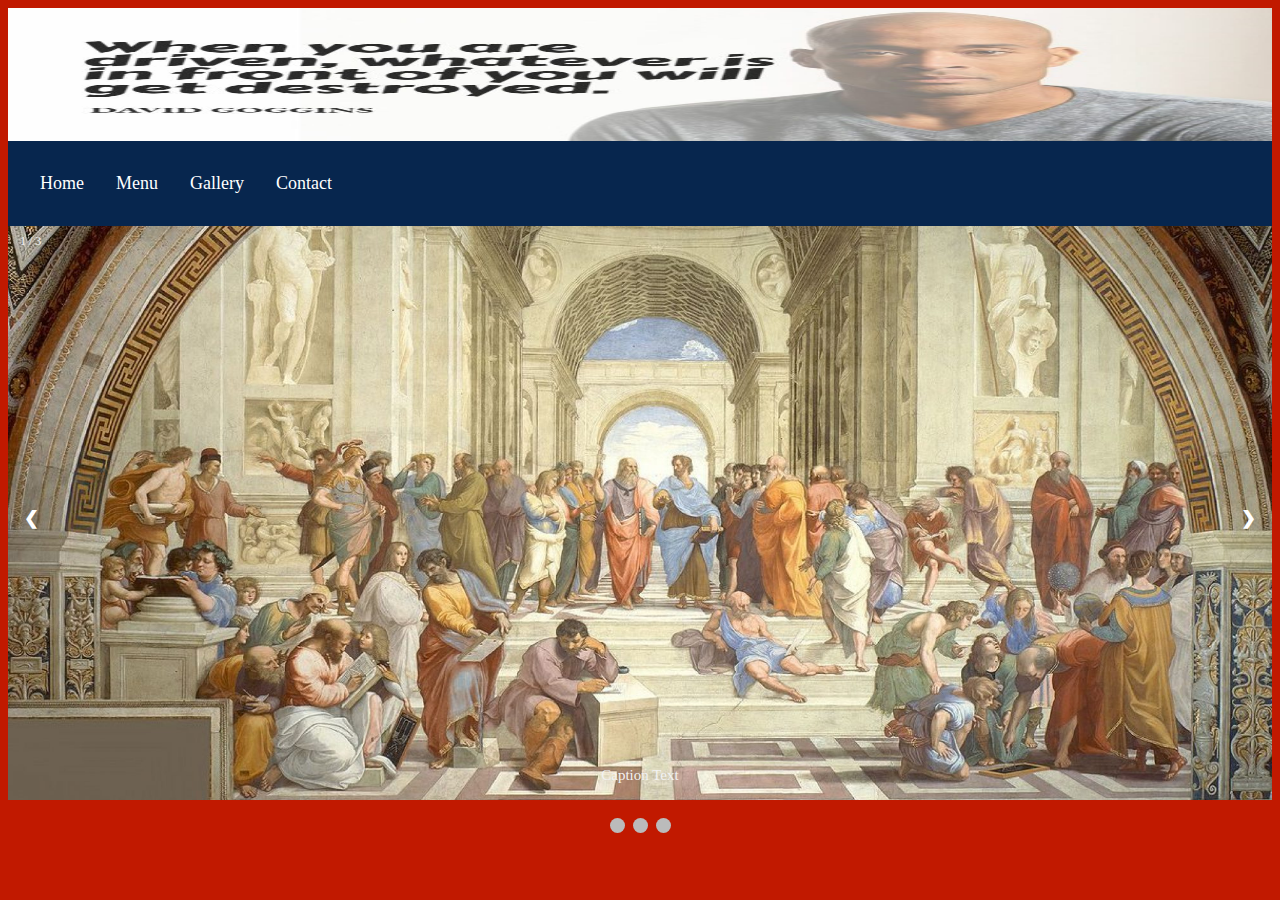
<file: index.html>
<html lang="en">
  <head>
    <meta charset="UTF-8" />
    <meta name="viewport" content="width=device-width, initial-scale=1.0" />
    <title>Home | HongKongHouse</title>
    <link rel="stylesheet" href="styles.css" />
  </head>
  <body>
    <script src="slideshow.js"></script>
    <section class="banner">
      <div class="header-row">
        <img src="images/David-Goggins.jpg" alt="banner" />
      </div>
    </section>
    <nav>
      <ul class="nav-list">
        <li class="nav-item"><a href="index.html"> Home </a></li>
        <li class="nav-item"><a href="menu.html"> Menu </a></li>
        <li class="nav-item"><a href="gallery.html"> Gallery </a></li>
        <li class="nav-item"><a href="contact.html"> Contact </a></li>
      </ul>
    </nav>

    <section class="slideshow-section">
      <!-- Slideshow container -->
      <div class="slideshow-container">
        <!-- Full-width images with number and caption text -->
        <div class="mySlides fade" style="display: block">
          <div class="numbertext">1 / 3</div>
          <img src="images/greek.jpg" style="width: 100%" />
          <div class="text">Caption Text</div>
        </div>

        <div class="mySlides fade" style="display: none">
          <div class="numbertext">2 / 3</div>
          <img src="images/gem.jpg" style="width: 100%" />
          <div class="text">My gem</div>
        </div>

        <div class="mySlides fade" style="display: none">
          <div class="numbertext">3 / 3</div>
          <img src="images/David-Goggins.jpg" style="width: 100%" />
          <div class="text">Stay Hard son</div>
        </div>

        <!-- Next and previous buttons -->
        <a class="prev" onclick="plusSlides(-1)">&#10094;</a>
        <a class="next" onclick="plusSlides(1)">&#10095;</a>
      </div>
      <br />

      <!-- The dots/circles -->
      <div style="text-align: center">
        <span class="dot" onclick="currentSlide(1)"></span>
        <span class="dot" onclick="currentSlide(2)"></span>
        <span class="dot" onclick="currentSlide(3)"></span>
      </div>
    </section>
  </body>
</html>
</file>
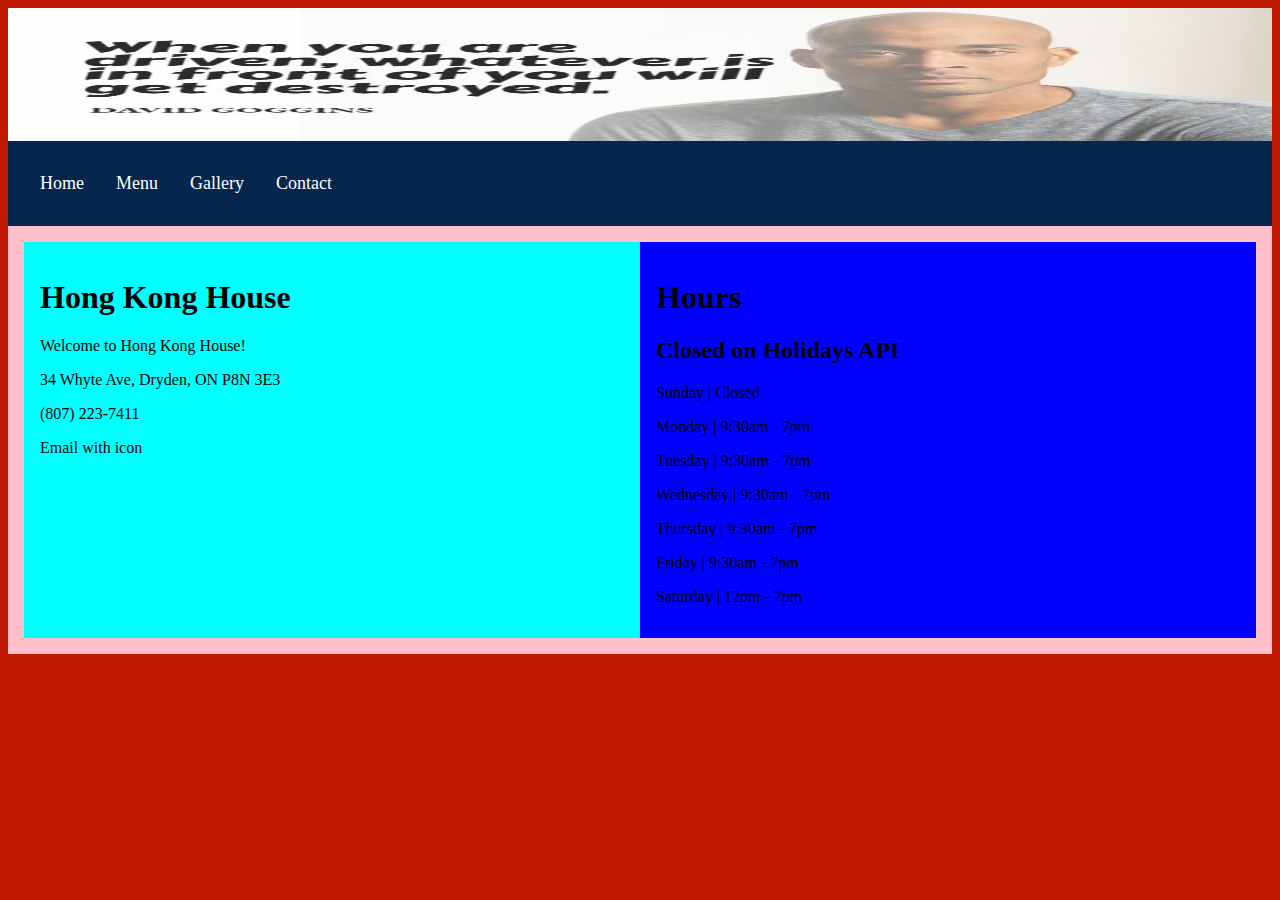
<file: contact.html>
<html lang="en">
  <head>
    <meta charset="UTF-8" />
    <meta name="viewport" content="width=device-width, initial-scale=1.0" />
    <title>Contact | HongKongHouse</title>
    <link rel="stylesheet" href="contactStyles.css" />
  </head>
  <body>
    <section class="banner">
      <div class="header-row">
        <img src="images/David-Goggins.jpg" alt="banner" />
      </div>
    </section>
    <nav>
      <ul class="nav-list">
        <li class="nav-item"><a href="index.html"> Home </a></li>
        <li class="nav-item"><a href="menu.html"> Menu </a></li>
        <li class="nav-item"><a href="gallery.html"> Gallery </a></li>
        <li class="nav-item"><a href="contact.html"> Contact </a></li>
      </ul>
    </nav>
    <section class="contact">
      <div class="contact-info">
        <h1>Hong Kong House</h1>
        <p>Welcome to Hong Kong House!</p>
        <p>34 Whyte Ave, Dryden, ON P8N 3E3</p>
        <p>(807) 223-7411</p>
        <p>Email with icon</p>
      </div>

      <div class="hours">
        <h1>Hours</h1>
        <h2>Closed on Holidays API</h2>
        <p>Sunday | Closed</p>
        <p>Monday | 9:30am - 7pm</p>
        <p>Tuesday | 9:30am - 7pm</p>
        <p>Wednesday | 9:30am - 7pm</p>
        <p>Thursday | 9:30am - 7pm</p>
        <p>Friday | 9:30am - 7pm</p>
        <p>Saturday | 12pm - 7pm</p>
      </div>
    </section>
  </body>
</html>
</file>
<file: styles.css>
/* header section */

.header-row {
  max-width: 100%;
  position: relative;
  margin: auto;
}

.header-row img { 
  width: 100%;
  height: 15%;
  object-fit: fill;
}


/* navigation bar */

.nav {
  padding: 1rem;
  margin: 1rem;
}


.nav-list {
    display: flex;
    flex-direction: row;
    justify-content: flex-start;
    background-color: #07264e;  
    margin: 0;  
    padding: 1rem;
}


.nav-item {
    display: flex;
    flex-direction: row;
    margin: 1rem;   
    font-size: large;
}

.nav-item a {
    display: flex;
    flex-direction: row;
    text-decoration: none;
    color: white;
}

.nav-item a:hover {
    color:pink ;
    background-color: black;
    text-decoration: underline;
}

@media screen and (max-width: 550px) {
    .nav-list {   
      flex-direction: column;
    }
  }


/* background */
body {
    background-color: #C11900;
}

/* Slide Show Section */

* {box-sizing:border-box}

/* Slideshow container */
.slideshow-container {
  max-width: 100%;
  position: relative;
  margin: auto;
}

.slideshow-container img {
  width: 100%;
  height: 65%;
  object-fit: fill;
}

/* Hide the images by default */
.mySlides {
  display: none;
}

/* Next & previous buttons */
.prev, .next {
  cursor: pointer;
  position: absolute;
  top: 50%;
  width: auto;
  margin-top: -22px;
  padding: 16px;
  color: white;
  font-weight: bold;
  font-size: 18px;
  transition: 0.6s ease;
  border-radius: 0 3px 3px 0;
  user-select: none;
}

/* Position the "next button" to the right */
.next {
  right: 0;
  border-radius: 3px 0 0 3px;
}

/* On hover, add a black background color with a little bit see-through */
.prev:hover, .next:hover {
  background-color: rgba(0,0,0,0.8);
}

/* Caption text */
.text {
  color: #f2f2f2;
  font-size: 15px;
  padding: 8px 12px;
  position: absolute;
  bottom: 8px;
  width: 100%;
  text-align: center;
}

/* Number text (1/3 etc) */
.numbertext {
  color: #f2f2f2;
  font-size: 12px;
  padding: 8px 12px;
  position: absolute;
  top: 0;
}

/* The dots/bullets/indicators */
.dot {
  cursor: pointer;
  height: 15px;
  width: 15px;
  margin: 0 2px;
  background-color: #bbb;
  border-radius: 50%;
  display: inline-block;
  transition: background-color 0.6s ease;
}

.active, .dot:hover {
  background-color: #717171;
}

/* Fading animation */
.fade {
  animation-name: fade;
  animation-duration: 1.5s;
}

@keyframes fade {
  from {opacity: .4}
  to {opacity: 1}
}
</file>
<file: contactStyles.css>
/* header section */

.header-row {
  max-width: 100%;
  position: relative;
  margin: auto;
}

.header-row img {
  width: 100%;
  height: 15%;
  object-fit: fill;
}

/* navigation bar */

.nav {
  padding: 1rem;
  margin: 1rem;
}

.nav-list {
  display: flex;
  flex-direction: row;
  justify-content: flex-start;
  background-color: #07264e;
  margin: 0;
  padding: 1rem;
}

.nav-item {
  display: flex;
  flex-direction: row;
  margin: 1rem;
  font-size: large;
}

.nav-item a {
  display: flex;
  flex-direction: row;
  text-decoration: none;
  color: white;
}

.nav-item a:hover {
  color: pink;
  background-color: black;
  text-decoration: underline;
}

@media screen and (max-width: 550px) {
  .nav-list {
    flex-direction: column;
  }
}

/* background */
body {
  background-color: #c11900;
}

/* contact section */

.contact {
    background-color: pink;
    padding: 1rem;
    display: flex;
}

.contact-info {
    background-color: aqua;
    padding: 1rem;
    width: 50%;
}

.hours {
    background-color: blue;
    padding: 1rem;
    width: 50%;
}
</file>
